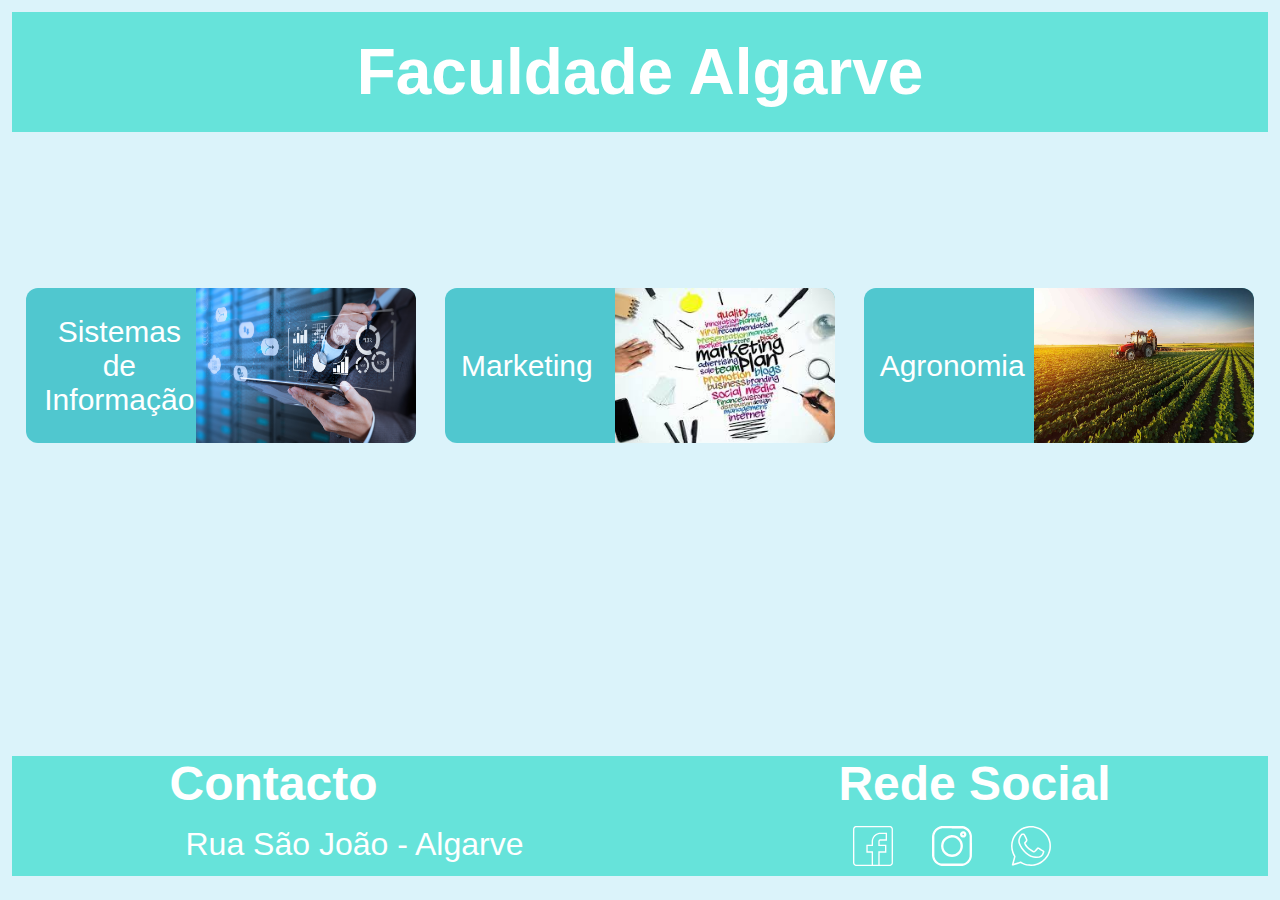
<file: index.html>
<!DOCTYPE html>
<html lang="en">

<head>
    <meta charset="UTF-8">
    <meta http-equiv="X-UA-Compatible" content="IE=edge">
    <meta name="viewport" content="width=device-width, initial-scale=1.0">
    <link rel="stylesheet" href="./css/styles.css">
    <link rel="shortcut icon" href="../assets/graduado.png" type="image/x-icon" />
    <title>Faculdade de Algarve</title>
</head>

<body>
    <div id=conteiner>
        <div class="title">
            <h1>Faculdade Algarve</h1>
        </div>

        <div class="conteiner-course">
            <a href="./html/Sistema.html">
            <div class="course">
                <p>Sistemas <br>de Informação</p>
                <div class="imagem">
                    <img src="./assets/71-1.jpg" alt="image-sistema">
                </div>
            </div>
        </a>

        <a href="./html/Marketing.html">
            <div class="course">
                <p>Marketing</p>
                <div class="imagem">
                    <img src="./assets/marketing.jpg" alt="image-marketing">
                </div>
            </div>
        </a>

            <a href="./html/Agronomia.html">
            <div class="course">
                <p>Agronomia</p>
                <div class="imagem">
                    <img src="./assets/agronomia.jpg" alt="image-agronomia">
                </div>
            </div>
        </div>
    </a>

        <footer>
            <div class="contact">
                <h2>Contacto</h2>
                <p>Rua São João - Algarve</p>
            </div>

            <div class="follow">
                <h2>Rede Social</h2>
                <a href="#"><img src="./assets/logo-facebook.svg" alt="logo-facebook"></a>

                <a href="#"><img src="./assets/logo-instagram.svg" alt="logo-instagram"></a>

                <a href="#"><img src="./assets/logo-whatsapp.svg" alt="logo-whatsapp"></a>
            </div>
        </footer>
    </div>

    
</body>






</html>
</file>
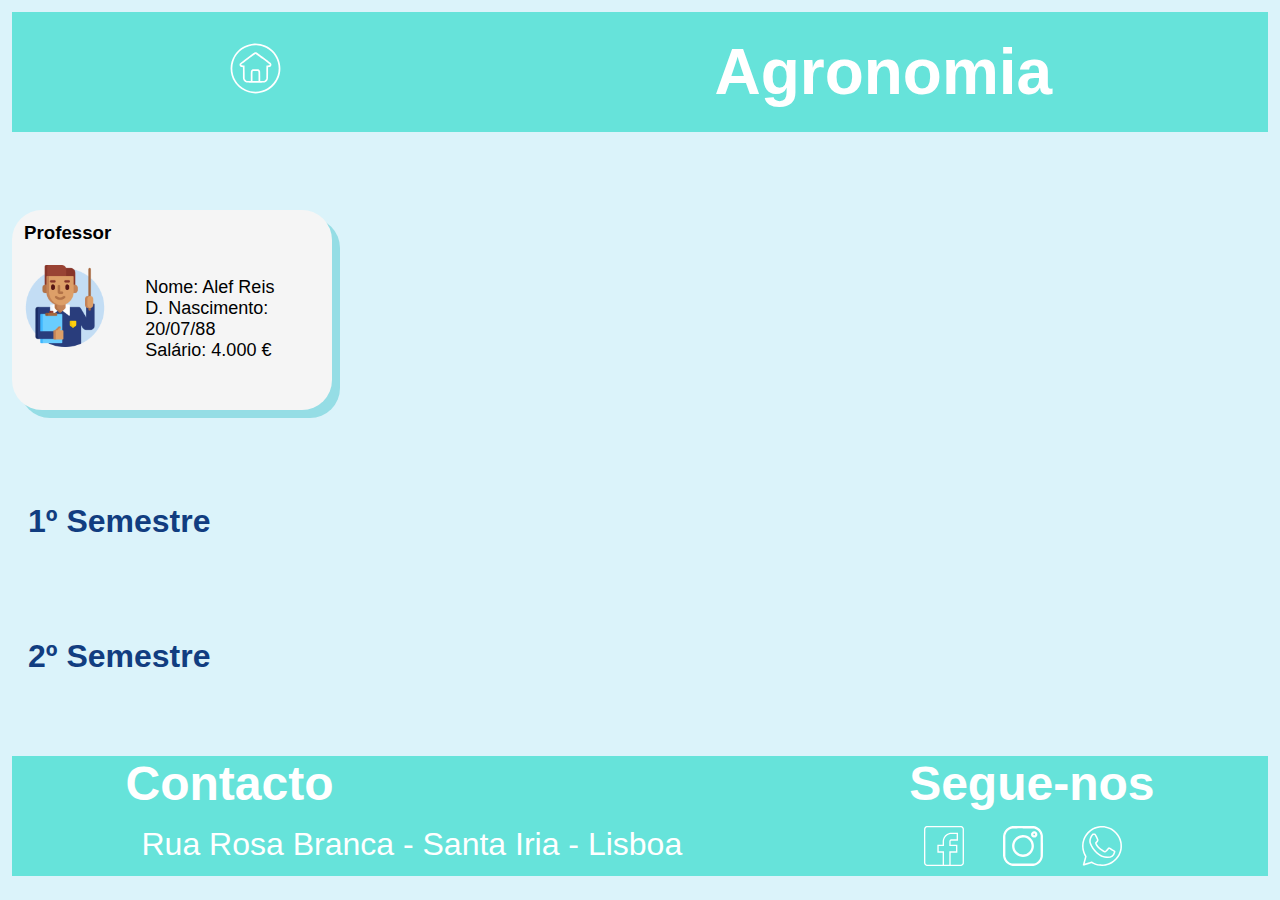
<file: html/Agronomia.html>
<!DOCTYPE html>
<html lang="en">

<head>
    <meta charset="UTF-8">
    <meta http-equiv="X-UA-Compatible" content="IE=edge">
    <meta name="viewport" content="width=device-width, initial-scale=1.0">
    <link rel="stylesheet" href="../css/styles.css">
    <link rel="shortcut icon" href="../assets/graduado.png" type="image/x-icon" />
    <title>Faculdade de Algarve-Agronomia</title>
</head>

<body>
    <div id=conteiner>
        <div class="title">
<a href="../index.html"><img src="../assets/casa.svg" alt="logo-home" class="agro"></a>

            <h1>Agronomia</h1>
        </div>
        <div class="teacher">
            <h3>Professor</h3>
            <img src="../assets/professor.png" alt="logo-professor">
            <div class="data">
                <p>Nome: Alef Reis</p>
                <p>D. Nascimento: 20/07/88</p>
                <p>Salário: 4.000 €</p>
            </div>
        </div>

        
        <div class="first-semester">
    
            <button id="first-semester"> 
            1º Semestre
            </button>
                
            <table >
                <tr>
                <th>Nome</th>
                <th>D. Nascimento</th>
                <th>Matrícula</th>
                <th>Matemática</th>
               <th>Programação</th>
               <th>Física</th>
               <th>Gestão</th> 
               </tr>
            
            <tr>
                <td>Leonardo Ferreira</td>
                <td>14/06/89</td>
                <td>10083</td>
                <td>9</td>
                <td>8</td>
                <td>2</td>
                <td>7</td>
            
            </tr>
            
            <tr>
                <td>Cesar Henrique</td>
                <td>22707/85</td>
                <td>10126</td>
                <td>3</td>
                <td>5</td>
                <td>8</td>
                <td>7</td>
            </tr>
            
            <tr>
                <td>Henique Costa</td>
                <td>05/07/87</td>
                <td>10019</td>
                <td>10</td>
                <td>8</td>
                <td>9</td>
                <td>7</td>
            </tr>
            
            <tr>
                <td>Ana Stela</td>
                <td>13/08/87</td>
                <td>10020</td>
                <td>7</td>
                <td>10</td>
                <td>8</td>
                <td>5</td>
            </tr>
            
            <tr>
                <td>Ana Gouveia</td>
                <td>31/07/87</td>
                <td>10088</td>
                <td>8</td>
                <td>7</td>
                <td>9</td>
                <td>10</td>
            </tr>
            </table>         
                 
            </div>
            
            <div class="second-semester">
            <button id="second-semester"> 
                2º Semestre
                </button>
                    
                <table>
                    <tr>
                    <th>Nome</th>
                    <th>D. Nascimento</th>
                    <th>Matrícula</th>
                    <th>Base de Dados</th>
                   <th>Algoritmos</th>
                   <th>Tecnologia Web</th>
                   <th>Téc. de Comunicação</th> 
                   </tr>
                <tr>
                    <td>Lara Sampaio</td>
                    <td>27/08/89</td>
                    <td>10127</td>
                    <td>7</td>
                    <td>8</td>
                    <td>8</td>
                    <td>9</td>
                
                </tr>
                
                <tr>
                    <td>Vicente Almeida</td>
                    <td>03/05/87</td>
                    <td>10226</td>
                    <td>9</td>
                    <td>6</td>
                    <td>7</td>
                    <td>7</td>
                </tr>
                
                <tr>
                    <td>Patricia Nascimento/td>
                    <td>08/10/87</td>
                    <td>10139</td>
                    <td>6</td>
                    <td>8</td>
                    <td>9</td>
                    <td>7</td>
                </tr>
                
                <tr>
                    <td>Cátia Gonçalo</td>
                    <td>22/03/86</td>
                    <td>10036</td>
                    <td>6</td>
                    <td>10</td>
                    <td>9</td>
                    <td>7</td>
                </tr>
                
                <tr>
                    <td>Flávia Costa</td>
                    <td>13/11/85</td>
                    <td>10065</td>
                    <td>5</td>
                    <td>7</td>
                    <td>9</td>
                    <td>9</td>
                </tr>
                </table>         
                     
                </div>

        <footer>
            <div class="contact">
                <h2>Contacto</h2>
                <p>Rua Rosa Branca - Santa Iria - Lisboa</p>
            </div>

            <div class="follow">
                <h2>Segue-nos</h2>
                <a href="#"><img src="../assets/logo-facebook.svg" alt="logo-facebook"></a>

                <a href="#"><img src="../assets/logo-instagram.svg" alt="logo-instagram"></a>

                <a href="#"><img src="../assets/logo-whatsapp.svg" alt="logo-whatsapp"></a>
            </div>
        </footer>
    </div>
</body>
<script src="../js/script.js"></script>

</html>
</file>
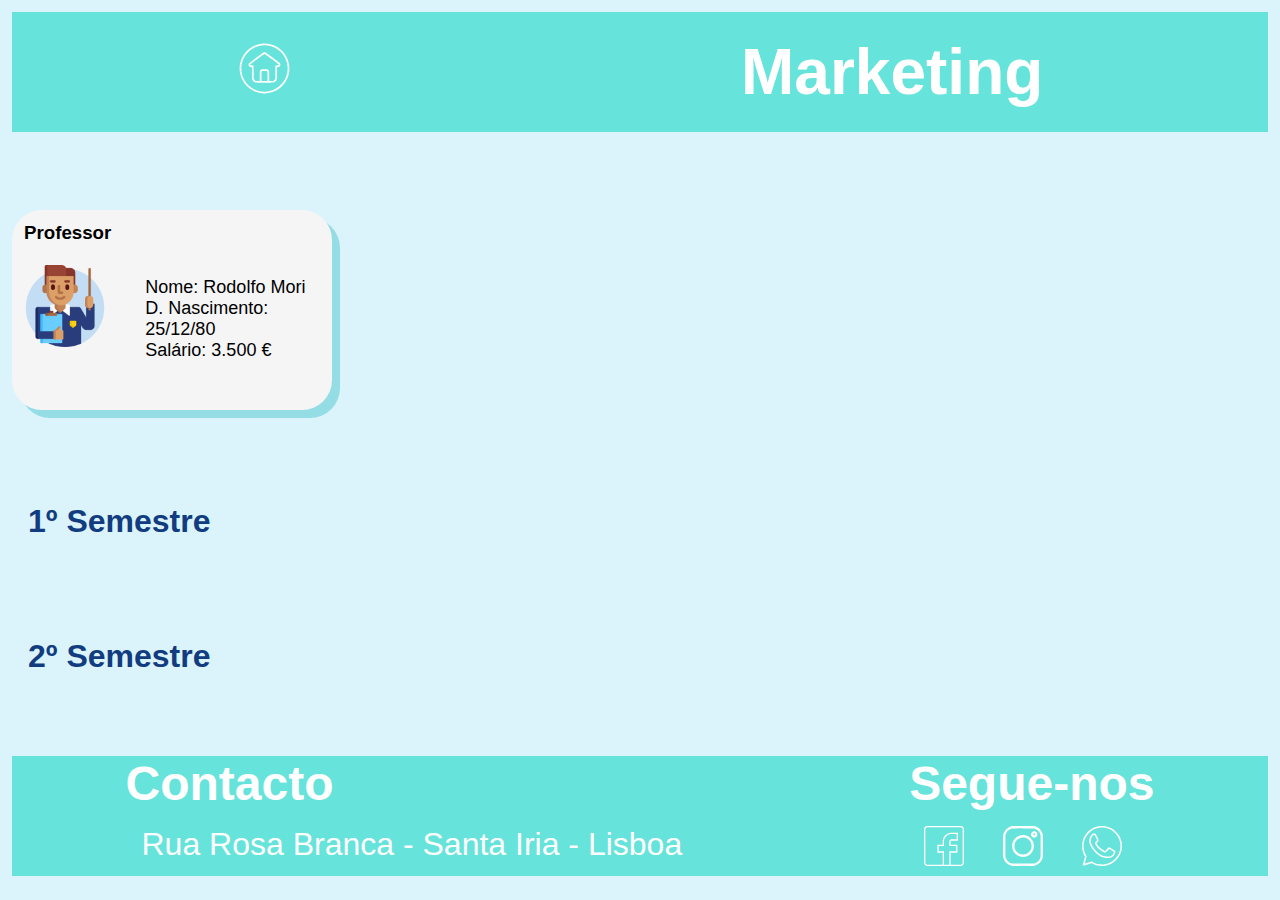
<file: html/Marketing.html>
<!DOCTYPE html>
<html lang="en">
<head>
    <meta charset="UTF-8">
    <meta http-equiv="X-UA-Compatible" content="IE=edge">
    <meta name="viewport" content="width=device-width, initial-scale=1.0">
    <link rel="stylesheet" href="../css/styles.css">
    <link rel="shortcut icon" href="../assets/graduado.png" type="image/x-icon" />
    <title>Faculdade de Algarve-Marketing</title>
</head>

<body>
    <div id=conteiner>
    <div class="title">
<a href="../index.html"><img src="../assets/casa.svg" alt="logo-home" class="mkt"></a>

    <h1>Marketing</h1>
    </div>
<div class="teacher">
<h3>Professor</h3>
<img src="../assets/professor.png" alt="logo-professor">
<div class="data">
<p>Nome: Rodolfo Mori</p>
<p>D. Nascimento: 25/12/80</p>
<p>Salário: 3.500 €</p>
</div>
</div>

<div class="first-semester">
    
    <button id="first-semester"> 
    1º Semestre
    </button>
        
    <table >
        <tr>
        <th>Nome</th>
        <th>D. Nascimento</th>
        <th>Matrícula</th>
        <th>Matemática</th>
       <th>Programação</th>
       <th>Física</th>
       <th>Gestão</th> 
       </tr>
    
    <tr>
        <td>Mateus Tavares</td>
        <td>01/06/87</td>
        <td>10020</td>
        <td>9</td>
        <td>8</td>
        <td>2</td>
        <td>7</td>
    
    </tr>
    
    <tr>
        <td>Tânia Reis</td>
        <td>22/02/85</td>
        <td>10001</td>
        <td>3</td>
        <td>5</td>
        <td>8</td>
        <td>7</td>
    </tr>
    
    <tr>
        <td>Luíza Souza</td>
        <td>03/09/89</td>
        <td>10025</td>
        <td>10</td>
        <td>8</td>
        <td>9</td>
        <td>7</td>
    </tr>
    
    <tr>
        <td>Kayk Silva</td>
        <td>01/05/90</td>
        <td>10013</td>
        <td>7</td>
        <td>10</td>
        <td>8</td>
        <td>5</td>
    </tr>
    
    <tr>
        <td>Artur Souza</td>
        <td>02/01/88</td>
        <td>10028</td>
        <td>8</td>
        <td>7</td>
        <td>9</td>
        <td>10</td>
    </tr>
    </table>         
         
    </div>
    
    <div class="second-semester">
    <button id="second-semester"> 
        2º Semestre
        </button >
            
        <table>
            <tr>
            <th>Nome</th>
            <th>D. Nascimento</th>
            <th>Matrícula</th>
            <th>Base de Dados</th>
           <th>Algoritmos</th>
           <th>Tecnologia Web</th>
           <th>Téc. de Comunicação</th> 
           </tr>
        <tr>
            <td>Catarina Tavares</td>
            <td>01/03/87</td>
            <td>10225</td>
            <td>7</td>
            <td>8</td>
            <td>8</td>
            <td>9</td>
        
        </tr>
        
        <tr>
            <td>Gabriela Campos</td>
            <td>04/06/89</td>
            <td>10046</td>
            <td>9</td>
            <td>6</td>
            <td>7</td>
            <td>7</td>
        </tr>
        
        <tr>
            <td>Hugo Mata</td>
            <td>08/04/87</td>
            <td>10069</td>
            <td>6</td>
            <td>8</td>
            <td>9</td>
            <td>7</td>
        </tr>
        
        <tr>
            <td>Gonçalo Santos</td>
            <td>04/05/89</td>
            <td>10076</td>
            <td>6</td>
            <td>10</td>
            <td>9</td>
            <td>7</td>
        </tr>
        
        <tr>
            <td>Mariana Coimbra</td>
            <td>23/11/88</td>
            <td>100673/td>
            <td>5</td>
            <td>7</td>
            <td>9</td>
            <td>9</td>
        </tr>
        </table>         
             
        </div>

<footer>
    <div class="contact">
        <h2>Contacto</h2>
        <p>Rua Rosa Branca - Santa Iria - Lisboa</p>
        </div>
    
    <div class="follow">
        <h2>Segue-nos</h2>
        <a href="#"><img src="../assets/logo-facebook.svg" alt="logo-facebook"></a>
       
        <a href="#"><img src="../assets/logo-instagram.svg" alt="logo-instagram"></a>
        
        <a href="#"><img src="../assets/logo-whatsapp.svg" alt="logo-whatsapp"></a>
        </div>   
    </footer> 
</div>
</body>
<script src="../js/script.js"></script>
</html>
</file>
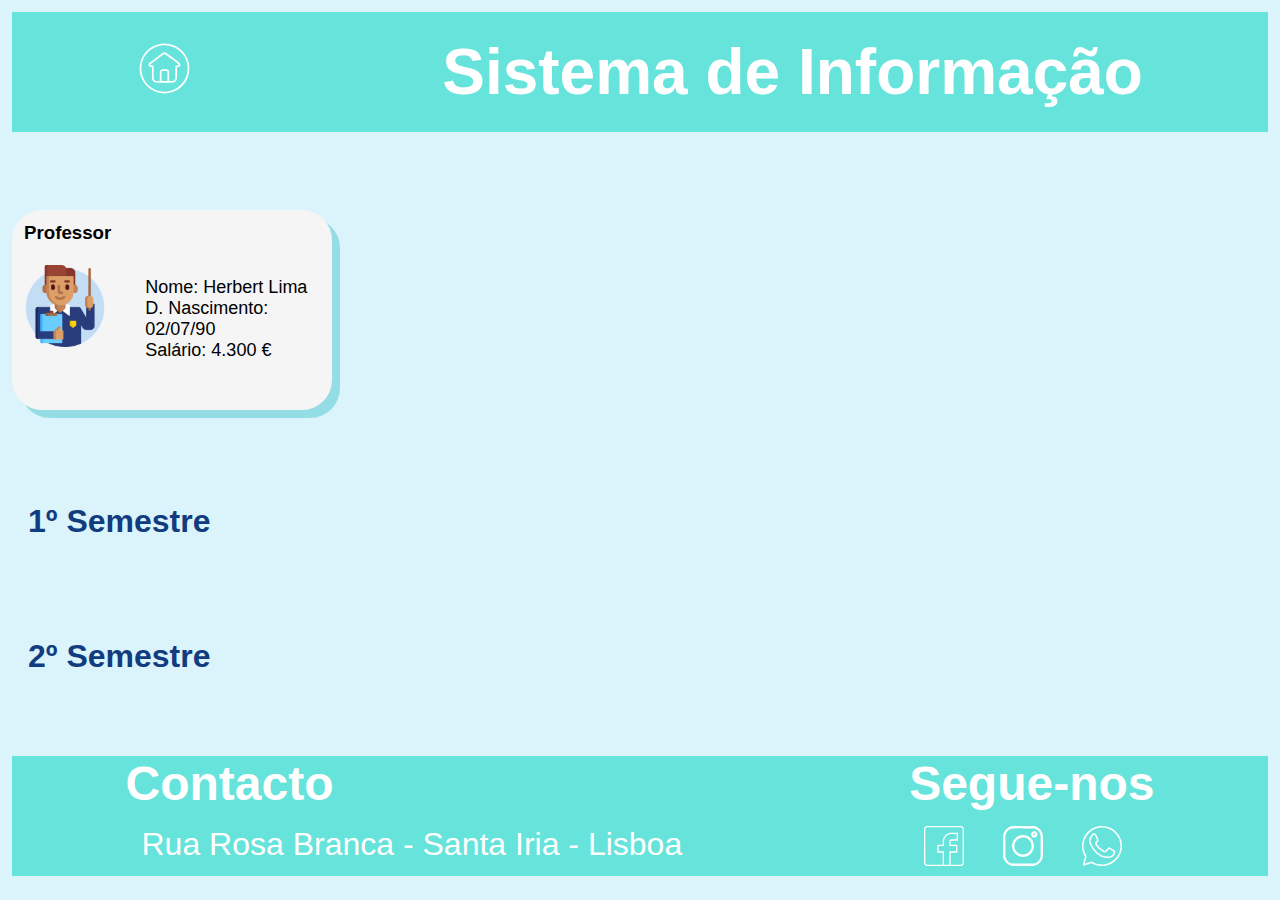
<file: html/Sistema.html>
<!DOCTYPE html>
<html lang="en">
<head>
    <meta charset="UTF-8">
    <meta http-equiv="X-UA-Compatible" content="IE=edge">
    <meta name="viewport" content="width=device-width, initial-scale=1.0">
    <link rel="stylesheet" href="../css/styles.css">
    <link rel="shortcut icon" href="../assets/graduado.png" type="image/x-icon" />
    <title>Faculdade de Algarve-Sistemas de Informação</title>
</head>

<body>
    <div id=conteiner>
        <div class="title">
    <a href="../index.html"><img src="../assets/casa.svg" alt="logo-home" class="si"></a>
    
        <h1>Sistema de Informação</h1>
        </div>

<div class="teacher">
    <h3>Professor</h3>
    <img src="../assets/professor.png" alt="logo-professor">
    <div class="data">
    <p>Nome: Herbert Lima</p>
    <p>D. Nascimento: 02/07/90</p>
    <p>Salário: 4.300 €</p>
    </div>
</div>

<div class="first-semester">
    
<button id="first-semester"> 
1º Semestre
</button>
    
<table>
    <tr>
    <th>Nome</th>
    <th>D. Nascimento</th>
    <th>Matrícula</th>
    <th>Matemática</th>
    <th>Programação</th>
    <th>Física</th>
    <th>Gestão</th> 
    </tr>

<tr>
    <td>Lívia Souza</td>
    <td>04/06/89</td>
    <td>10023</td>
    <td>9</td>
    <td>8</td>
    <td>2</td>
    <td>7</td>

</tr>

<tr>
    <td>Tiago Oliveira</td>
    <td>22/09/85</td>
    <td>10002</td>
    <td>3</td>
    <td>5</td>
    <td>8</td>
    <td>7</td>
</tr>

<tr>
    <td>Bruna Carsoso</td>
    <td>03/01/87</td>
    <td>10033</td>
    <td>10</td>
    <td>8</td>
    <td>9</td>
    <td>7</td>
</tr>

<tr>
    <td>Glenda Valdetário</td>
    <td>01/03/92</td>
    <td>10010</td>
    <td>7</td>
    <td>10</td>
    <td>8</td>
    <td>5</td>
</tr>

<tr>
    <td>Geovani Silva</td>
    <td>31/12/88</td>
    <td>10008</td>
    <td>8</td>
    <td>7</td>
    <td>9</td>
    <td>10</td>
</tr>
</table>         
     
</div>

<div class="second-semester">
<button id="second-semester"> 
    2º Semestre
    </button>
        
    <table>
        <tr>
        <th>Nome</th>
        <th>D. Nascimento</th>
        <th>Matrícula</th>
        <th>Base de Dados</th>
       <th>Algoritmos</th>
       <th>Tecnologia Web</th>
       <th>Téc. de Comunicação</th> 
       </tr>
    <tr>
        <td>João Santos</td>
        <td>01/02/89</td>
        <td>10223</td>
        <td>7</td>
        <td>8</td>
        <td>8</td>
        <td>9</td>
    
    </tr>
    
    <tr>
        <td>Sabrina Vitória</td>
        <td>22/05/87</td>
        <td>10026</td>
        <td>9</td>
        <td>6</td>
        <td>7</td>
        <td>7</td>
    </tr>
    
    <tr>
        <td>Diego Nascimento</td>
        <td>08/04/87</td>
        <td>10039</td>
        <td>6</td>
        <td>8</td>
        <td>9</td>
        <td>7</td>
    </tr>
    
    <tr>
        <td>Carla Viegas</td>
        <td>03/03/90</td>
        <td>10036</td>
        <td>6</td>
        <td>10</td>
        <td>9</td>
        <td>7</td>
    </tr>
    
    <tr>
        <td>Edgar Santos</td>
        <td>23/12/85</td>
        <td>10065</td>
        <td>5</td>
        <td>7</td>
        <td>9</td>
        <td>9</td>
    </tr>
</table>         
         
    </div>


<footer>
    <div class="contact">
        <h2>Contacto</h2>
        <p>Rua Rosa Branca - Santa Iria - Lisboa</p>
        </div>
    
    <div class="follow">
        <h2>Segue-nos</h2>
        <a href="#"><img src="../assets/logo-facebook.svg" alt="logo-facebook"></a>
       
        <a href="#"><img src="../assets/logo-instagram.svg" alt="logo-instagram"></a>
        
        <a href="#"><img src="../assets/logo-whatsapp.svg" alt="logo-whatsapp"></a>
        </div>   
    </footer> 
    </div>  
</body>
<script src="../js/script.js"></script>
</html>
</file>
<file: css/styles.css>
* {
    font-family: 'Trebuchet MS', 'Lucida Sans Unicode', 'Lucida Grande', 'Lucida Sans', Arial, sans-serif;
    margin: 0px;
    padding: 0px;
    box-sizing: border-box;
    text-decoration: none;

}

a {
    cursor: pointer;
    text-decoration: none;
    color: white;
}

h1 {
    color: white;

}

body {
    background-color: rgb(219, 243, 250);
}

#conteiner {
    display: flex;
    flex-flow: column;
    justify-content: space-between;
    margin: 12px;
    width: calc(100vw-12px);
    height: 96vh;

}

.title {
    background-color: #66e3da;
    height: 120px;
    display: flex;
    align-items: center;
    justify-content:space-around;
    font-size: 32px;
    width: 100%;

    
}

.title a img{
    width:55px;

}

.conteiner-course {
    display: flex;
    flex-flow: row;
    justify-content: space-around;

}

.course {
    
    background-color: #50c7cf;
    cursor: pointer;
    align-items: center;
    display: flex;
    justify-content: space-between;
    width: 390px;
    height: 155px;
    border-radius: 12px;
    font-size: 30px;
    text-align: center;
   
}

p{
    margin-left: 16px;
}

.imagem img{
    cursor: pointer;
    align-items: center;
    display: flex;
    justify-content: flex-end;
    width: 220px;
    height: 155px;
    border-radius: 0 12px 12px 0;
    
    
    
    
}    

.course:hover {
    box-shadow: 4px 4px rgba(56, 237, 250, 0.856);
}



/*Inicio Cursos*/
.teacher {
    background-color: #f5f5f5;
    width: 320px;
    height: 200px;
    display: grid;
    grid-template-columns: 1fr 2fr;
    grid-template-rows: 0.5fr 2fr;
    grid-template-areas:
        'h3 h3'
        'img data'
    ;
    padding: 12px;
    margin: 12px 12px 12px 0px;
    border-radius: 30px;
    gap: 10px;
    box-shadow: 8px 8px rgba(80, 199, 207, 0.5);
}

h3 {
    grid-area: h3;

}

.teacher img {
    grid-area: img;
    width: 82px;
}

.data {
    grid-area: data;
    margin-top: 12px;
}

/*Fim Cursos*/



footer {
    background-color: #66e3da;
    height: 120px;
    display: flex;
    font-size: 32px;
    color: white;
    align-content: space-between;
    flex-flow: row;
    justify-content: space-around;

}

.follow>a>img {
    width: 40px;
    margin: 15px;


}

.contact p {
    margin-top: 15px;
}


/* Inicio Ficheiro */

button{
border: none;
background-color: transparent;
color: #113D80;
font-weight: bold;
font-size: 32px;
cursor: pointer;
padding: 16px;

}

button:hover{
    text-decoration:underline ;
    color:rgb(85, 85, 245);
}

th,td{
    border: 1px solid  rgba(80, 199, 207, 0.5);
    
}


table{
    padding: 10px;
    text-align: center;
    width: 100%;
    height: 300px;
    margin-bottom: 32px;
    display: none;
    }

tr{
 height: 35px;
}


th{
background-color:   rgba(80, 199, 207, 0.5);
}



@media screen and (max-width: 1020px){
    

h1{
font-size: 34px;
line-height: 30px;
margin: 15px;

}

.course {
    width: 50%; 
    cursor: pointer;
}

img{
    width: 5%;
}

.conteiner-course{
flex-direction: column;
gap: 25px;
margin-top: 15px;
cursor: pointer;

    }   

.conteiner-course p{
    text-align: justify;
}     
    
footer{
    margin-top: 20px;
    width: 100%;
    height: 100%;
    flex-direction: column;
        align-items: center;
        text-align: center;

}   

h2{
margin-top: 20px;
font-size: 32px;

}   

p{
    font-size: 28px;
}
.contact, .follow{
    margin-bottom: 20px;
}

}


/*Sistema de Informação*/
.teacher p{
font-size: 18px;
}

h1{
    text-align: center;
}

table{
    flex-direction: column;
}

/* Fim de Ficheiro */
</file>
